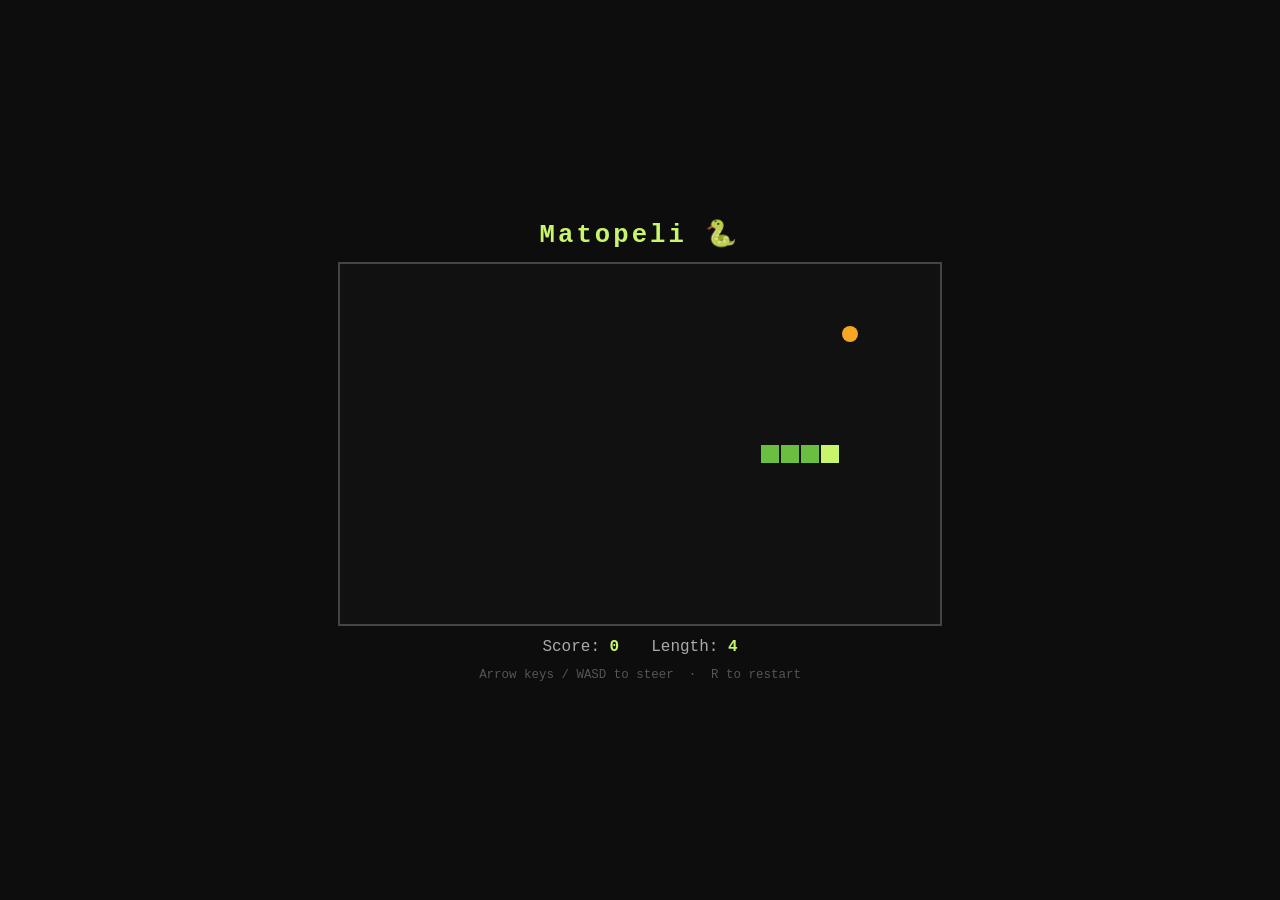
<file: web/index.html>
<!DOCTYPE html>
<html lang="en">
<head>
  <meta charset="UTF-8" />
  <meta name="viewport" content="width=device-width, initial-scale=1.0" />
  <title>Matopeli 🐍</title>
  <link rel="stylesheet" href="styles.css" />
</head>
<body>
  <div id="container">
    <h1>Matopeli 🐍</h1>
    <canvas id="canvas"></canvas>
    <div id="hud">
      <span>Score: <span id="score">0</span></span>
      <span>Length: <span id="length">4</span></span>
    </div>
    <div id="hint">Arrow keys / WASD to steer &nbsp;·&nbsp; R to restart</div>
  </div>
  <script src="game.js"></script>
</body>
</html>
</file>
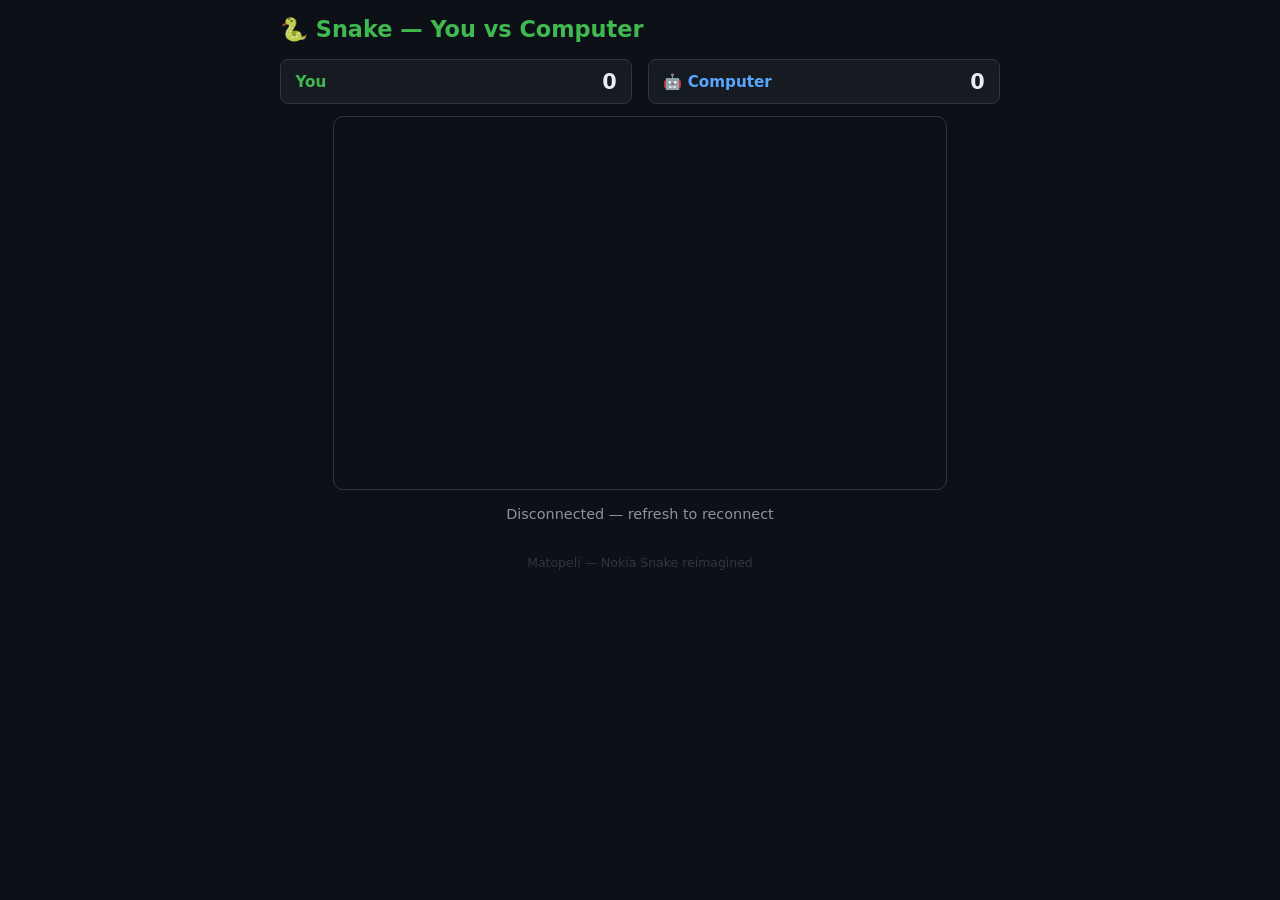
<file: snake_api/static/play.html>
<!DOCTYPE html>
<html lang="en">
<head>
  <meta charset="UTF-8" />
  <meta name="viewport" content="width=device-width, initial-scale=1.0" />
  <title>Snake — You vs Computer</title>
  <style>
    *, *::before, *::after { box-sizing: border-box; margin: 0; padding: 0; }

    body {
      font-family: 'Segoe UI', system-ui, sans-serif;
      background: #0d1117;
      color: #e6edf3;
      min-height: 100vh;
      display: flex;
      flex-direction: column;
      align-items: center;
      padding: 1rem;
    }

    header {
      display: flex;
      align-items: center;
      gap: 1rem;
      margin-bottom: 1rem;
      width: 100%;
      max-width: 720px;
    }
    header h1 { font-size: 1.4rem; color: #3fb950; }

    #scoreboard {
      width: 100%;
      max-width: 720px;
      display: flex;
      gap: 1rem;
      margin-bottom: 0.75rem;
    }
    .score-card {
      flex: 1;
      background: #161b22;
      border: 1px solid #30363d;
      border-radius: 8px;
      padding: 0.6rem 0.9rem;
      display: flex;
      align-items: center;
      justify-content: space-between;
    }
    .score-card.dead { opacity: 0.45; }
    .score-card.winner { border-color: #e3b341; box-shadow: 0 0 0 2px #e3b34155; }
    .name { font-weight: 700; font-size: 0.95rem; }
    .name.player { color: #3fb950; }
    .name.bot { color: #58a6ff; }
    .score { font-size: 1.3rem; font-weight: 800; font-variant-numeric: tabular-nums; }

    #board-wrap {
      position: relative;
      background: #0d1117;
      border: 1px solid #30363d;
      border-radius: 10px;
      padding: 6px;
    }
    canvas { display: block; border-radius: 6px; }

    #status-text {
      margin-top: 1rem;
      color: #8b949e;
      font-size: 0.9rem;
      min-height: 1.2em;
    }

    #overlay {
      display: none;
      position: absolute;
      inset: 6px;
      border-radius: 6px;
      background: rgba(0,0,0,0.78);
      align-items: center;
      justify-content: center;
      flex-direction: column;
      gap: 1rem;
    }
    #overlay h2 { font-size: 2rem; color: #e3b341; }
    #overlay p  { color: #c9d1d9; }
    .btn {
      padding: 0.6rem 1.5rem;
      background: #238636;
      color: #fff;
      border: none;
      border-radius: 6px;
      font-size: 1rem;
      font-weight: 700;
      cursor: pointer;
    }
    .btn:hover { opacity: 0.9; }

    footer {
      margin-top: 2rem;
      color: #30363d;
      font-size: 0.78rem;
    }
  </style>
</head>
<body>

  <header>
    <h1>🐍 Snake — You vs Computer</h1>
  </header>

  <div id="scoreboard">
    <div class="score-card" id="card-player">
      <span class="name player">You</span>
      <span class="score" id="score-player">0</span>
    </div>
    <div class="score-card" id="card-bot">
      <span class="name bot">🤖 Computer</span>
      <span class="score" id="score-bot">0</span>
    </div>
  </div>

  <div id="board-wrap">
    <canvas id="board" width="600" height="360"></canvas>
    <div id="overlay">
      <h2 id="overlay-title">Game Over</h2>
      <p id="overlay-sub"></p>
      <button class="btn" id="btn-restart">Play again</button>
    </div>
  </div>

  <p id="status-text">Use Arrow keys or WASD — first to crash loses</p>

  <footer>Matopeli — Nokia Snake reimagined</footer>

<script>
const CELL = 20;
const BOARD_W = 30;
const BOARD_H = 18;
const CANVAS_W = BOARD_W * CELL;
const CANVAS_H = BOARD_H * CELL;

const COLORS = {
  player: { snake: "#3fb950", head: "#56d364" },
  bot:    { snake: "#58a6ff", head: "#79c0ff" },
  food:   "#ff7b72",
  bg:     "#0d1117",
  grid:   "#161b22",
};

const canvas = document.getElementById("board");
canvas.width = CANVAS_W; canvas.height = CANVAS_H;
canvas.style.width = CANVAS_W + "px"; canvas.style.height = CANVAS_H + "px";
const ctx = canvas.getContext("2d");

let ws = null;
let lastState = null;

function connect() {
  const proto = location.protocol === "https:" ? "wss:" : "ws:";
  ws = new WebSocket(`${proto}//${location.host}/ws/play?player_name=Player`);
  ws.onmessage = (evt) => {
    try {
      const msg = JSON.parse(evt.data);
      if (msg.type === "state") render(msg);
    } catch(e) {}
  };
  ws.onclose = () => {
    document.getElementById("status-text").textContent = "Disconnected — refresh to reconnect";
  };
}

function sendDir(dir) {
  if (ws && ws.readyState === WebSocket.OPEN) {
    ws.send(JSON.stringify({ type: "dir", dir }));
  }
}

function sendRestart() {
  if (ws && ws.readyState === WebSocket.OPEN) {
    ws.send(JSON.stringify({ type: "restart" }));
  }
}

function render(state) {
  lastState = state;

  // Update scoreboard
  for (const s of state.snakes) {
    const card = document.getElementById(`card-${s.id}`);
    const score = document.getElementById(`score-${s.id}`);
    if (!card || !score) continue;
    score.textContent = s.score;
    card.classList.toggle("dead", !s.alive);
    card.classList.toggle("winner", state.winner_id === s.id);
  }

  // Background
  ctx.fillStyle = COLORS.bg;
  ctx.fillRect(0, 0, CANVAS_W, CANVAS_H);

  // Grid
  ctx.strokeStyle = COLORS.grid;
  ctx.lineWidth = 0.5;
  for (let x = 0; x <= BOARD_W; x++) {
    ctx.beginPath(); ctx.moveTo(x*CELL, 0); ctx.lineTo(x*CELL, CANVAS_H); ctx.stroke();
  }
  for (let y = 0; y <= BOARD_H; y++) {
    ctx.beginPath(); ctx.moveTo(0, y*CELL); ctx.lineTo(CANVAS_W, y*CELL); ctx.stroke();
  }

  // Food
  const [fx, fy] = state.food;
  ctx.fillStyle = COLORS.food;
  ctx.beginPath();
  ctx.arc(fx*CELL + CELL/2, fy*CELL + CELL/2, CELL/2 - 2, 0, Math.PI*2);
  ctx.fill();

  // Snakes
  for (const s of state.snakes) {
    const palette = COLORS[s.id] || COLORS.player;
    for (let i = 0; i < s.body.length; i++) {
      const [bx, by] = s.body[i];
      const isHead = i === s.body.length - 1;
      ctx.fillStyle = !s.alive
        ? "#3a3a3a"
        : (isHead ? palette.head : palette.snake);
      const pad = isHead ? 1 : 2;
      ctx.fillRect(bx*CELL + pad, by*CELL + pad, CELL - pad*2, CELL - pad*2);
    }
  }

  // Game-over overlay
  const overlay = document.getElementById("overlay");
  if (state.game_over) {
    overlay.style.display = "flex";
    const title = document.getElementById("overlay-title");
    const sub = document.getElementById("overlay-sub");
    if (state.winner_id === "player") {
      title.textContent = "🏆 You win!";
    } else if (state.winner_id === "bot") {
      title.textContent = "💀 Computer wins";
    } else {
      title.textContent = "🤝 Tie";
    }
    const playerS = state.snakes.find(s => s.id === "player");
    const botS = state.snakes.find(s => s.id === "bot");
    sub.textContent = `You: ${playerS?.score || 0}  ·  Computer: ${botS?.score || 0}`;
  } else {
    overlay.style.display = "none";
  }
}

const KEY_MAP = {
  ArrowUp: "UP",    w: "UP",    W: "UP",
  ArrowDown: "DOWN", s: "DOWN", S: "DOWN",
  ArrowLeft: "LEFT", a: "LEFT", A: "LEFT",
  ArrowRight: "RIGHT", d: "RIGHT", D: "RIGHT",
};

document.addEventListener("keydown", (e) => {
  const dir = KEY_MAP[e.key];
  if (dir) {
    e.preventDefault();
    sendDir(dir);
  } else if ((e.key === "r" || e.key === "R") && lastState && lastState.game_over) {
    sendRestart();
  }
});

document.getElementById("btn-restart").addEventListener("click", sendRestart);

connect();
</script>
</body>
</html>
</file>
<file: web/styles.css>
*,
*::before,
*::after {
  box-sizing: border-box;
  margin: 0;
  padding: 0;
}

body {
  background: #0d0d0d;
  color: #e0e0e0;
  font-family: "Courier New", Courier, monospace;
  display: flex;
  justify-content: center;
  align-items: center;
  min-height: 100vh;
}

#container {
  display: flex;
  flex-direction: column;
  align-items: center;
  gap: 12px;
}

h1 {
  font-size: 1.6rem;
  letter-spacing: 0.12em;
  color: #c8f56a;
}

#canvas {
  display: block;
  border: 2px solid #444;
  background: #111;
  image-rendering: pixelated;
}

#hud {
  display: flex;
  gap: 2rem;
  font-size: 1rem;
  color: #aaa;
}

#hud span span {
  color: #c8f56a;
  font-weight: bold;
}

#hint {
  font-size: 0.78rem;
  color: #555;
}
</file>
